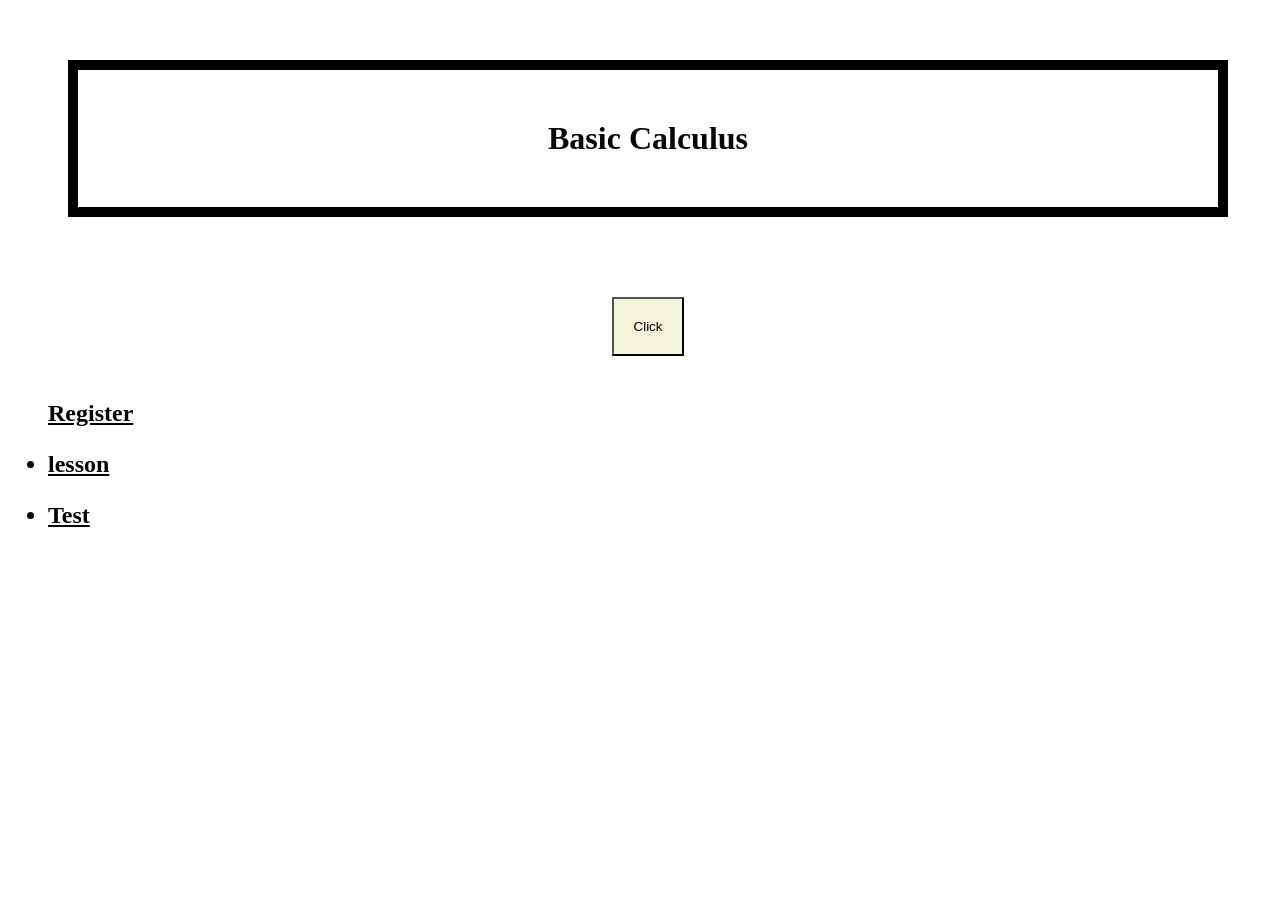
<file: index.html>
<!DOCTYPE html>
<html lang="en">
<head>
    <meta charset="UTF-8">
    <meta name="viewport" content="width=device-width, initial-scale=1.0">
    <title>E-learning calculus M6/5</title>
    <link rel="stylesheet" href="style.css">
</head>
<style>
    body {
        background-color: #FFFFFF;
        text-align: center;

    }   
</style>
<body style="background-color: #FFFFFF">
    <h1 style="text-align: center;">Basic Calculus</h1>
<button>Click</button>
  <h2>
    <ul>
        <p><il><a href="register.html">Register</a></il></p>
        <p><li><a href="lesson.html">lesson</a></li></p>
        <p><li><a href="Test.html">Test</a></li></p>
  </h2> 
    


</body>
</html>
</file>
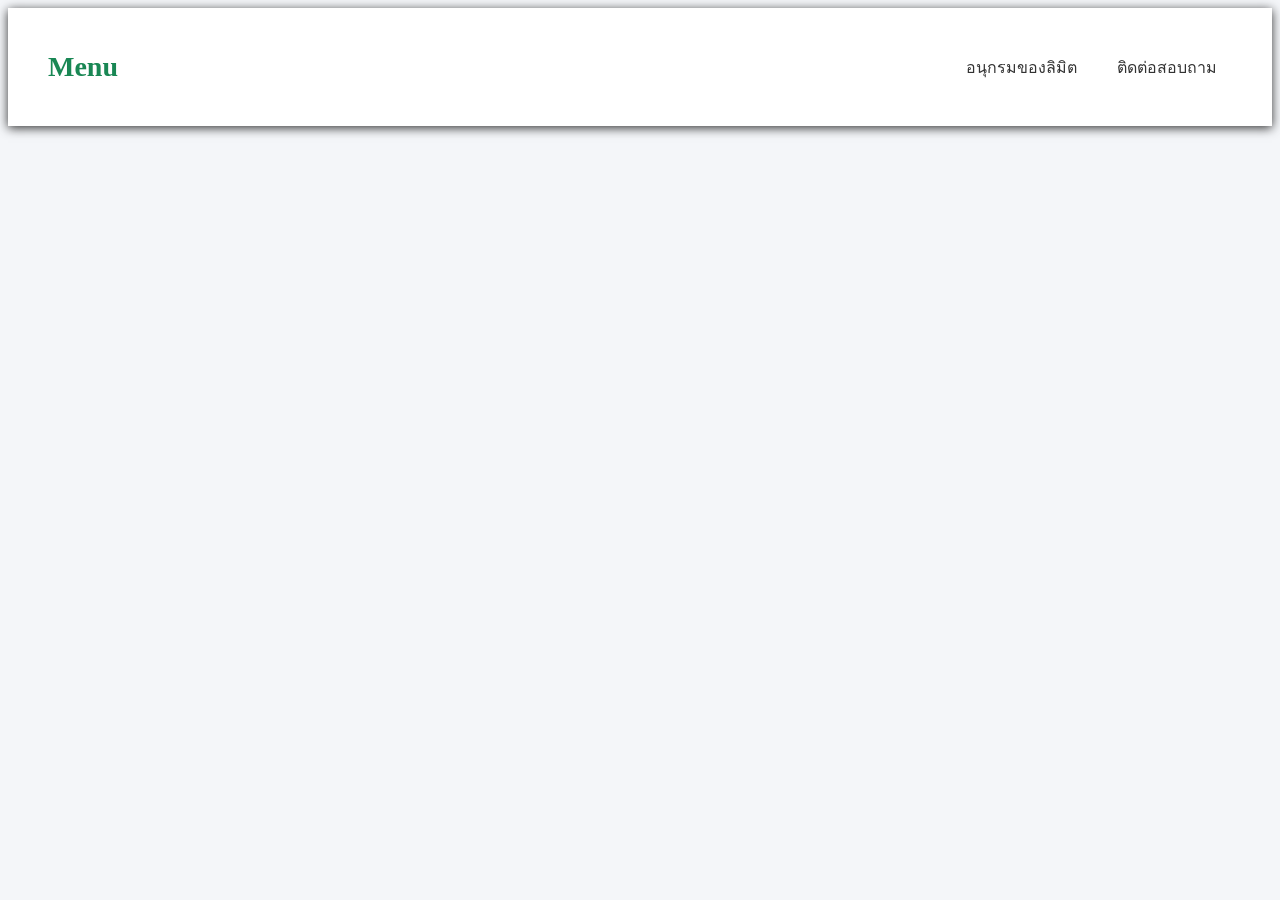
<file: lesson.html>
<!DOCTYPE html>
<html lang="en">
<head>
    <meta charset="UTF-8">
    <meta name="viewport" content="width=device-width, initial-scale=1.0">
    <title>lesson</title>
    <link rel="stylesheet" href="lesson.css">
</head>
<body>
    <header>
       
        <h3>Menu</h3>
        <nav>
             <ul>
        
                
                <li><a href="อนุกรมของลิมิต.html">อนุกรมของลิมิต</a></li>
                
                <li><a href="ติดต่อสอบถาม.html">ติดต่อสอบถาม</a></li>
            </ul>
        
    
    </nav>
    </header>
</body>
</html>
</file>
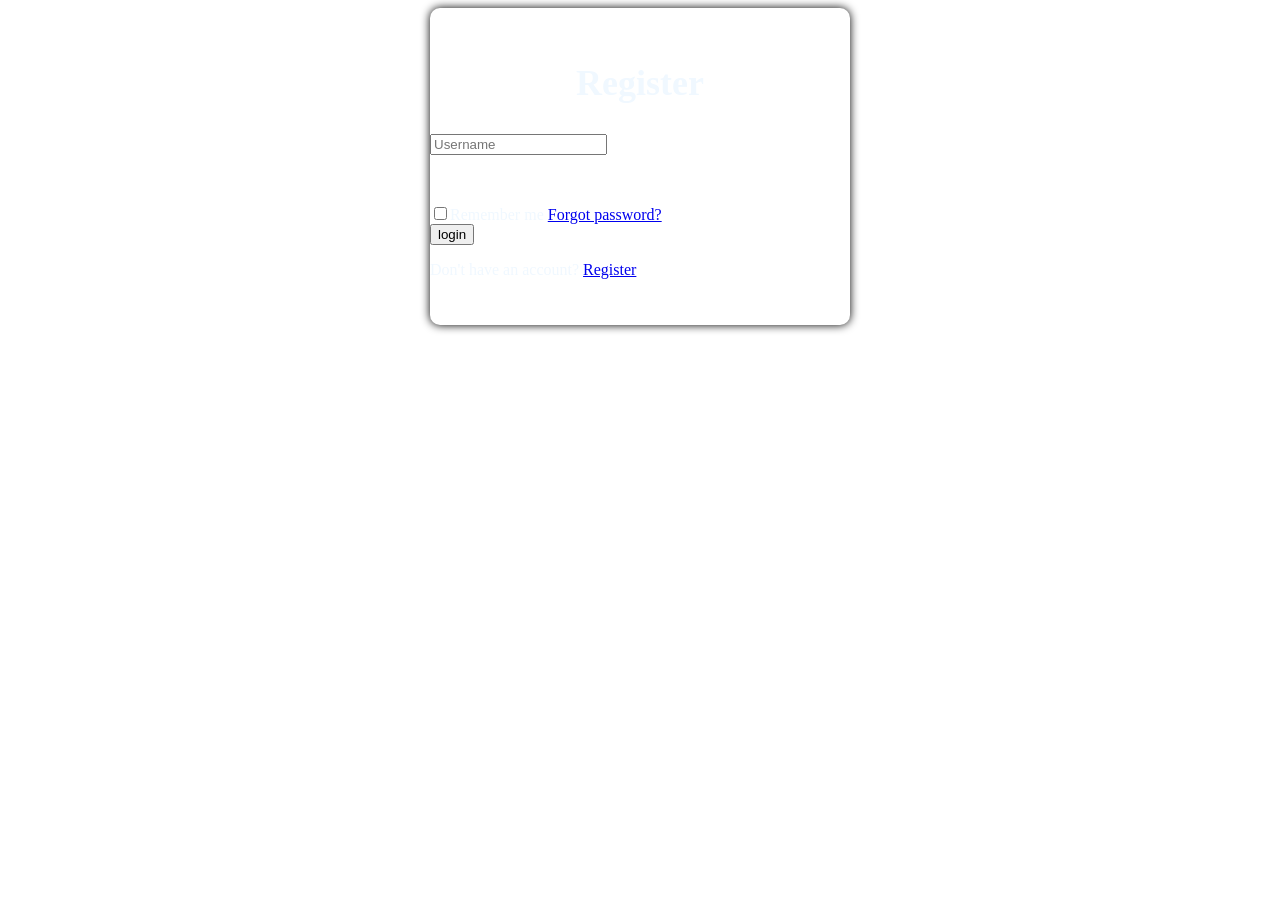
<file: register.html>
<!DOCTYPE html>
<html lang="en">
<head>
    <meta charset="UTF-8">
    <meta name="viewport" content="width=device-width, initial-scale=">
    <title>Register</title>
    <link rel="stylesheet" href="my.css">
</head>
<body>

<div class="wrapper">
    <form action="">
        
        <h1>Register</h1>
        <div class="input-box">
            <input type="text" placeholder="Username" required>
            <i class='bx bxs-lock-alt'></i>
        </div>
        <div class="remember-forgot">
            <label><input type="checkbox">Remember me</label>
            <a href="lesson.html">Forgot password?</a>
        </div>
        <button type="submit"class="btn">login <a href="lesson.html"></a></button>
        <div class="register-link">
            <p>Don't have an account? <a href="lesson.html">Register</a></p>
        </div>
    </form>
</div>
    
</body>
</html>
</file>
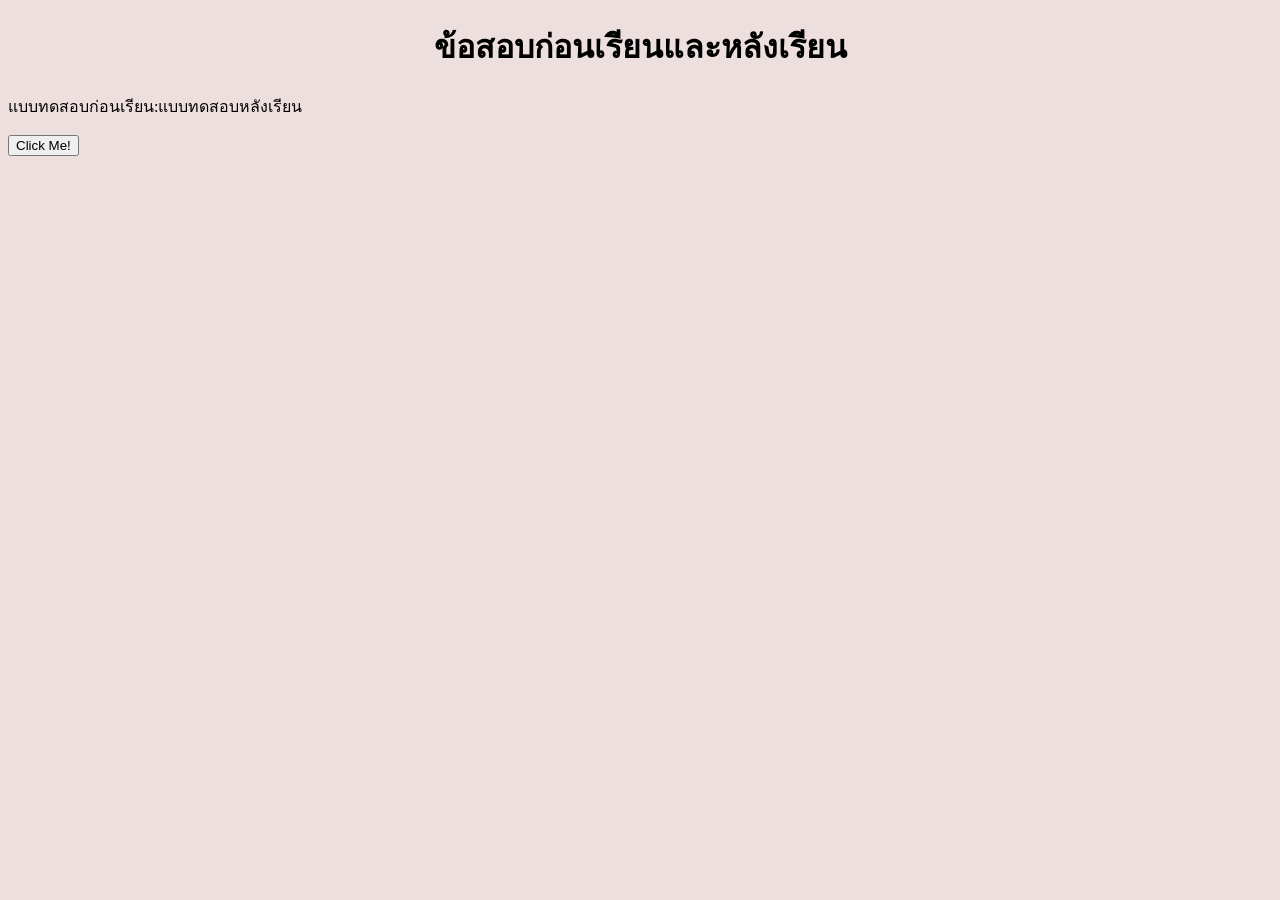
<file: Test.html>
<!DOCTYPE html>
<html lang="en">
<head>
    <meta charset="UTF-8">
    <meta name="viewport" content="width=device-width, initial-scale=1.0">
    <title>Test</title>
    
    <link rel="stylesheet" a href="test.css">
</head>
<body>
    <script src="table.js"></script>
    <style>
        body{
            background-color: rgb(238, 223, 223);
        }
    </style>
    
 <h1 style="color: rgb(0, 0, 0);">ข้อสอบก่อนเรียนและหลังเรียน</h1>
 <p>แบบทดสอบก่อนเรียน:แบบทดสอบหลังเรียน</p>
 <a href="https://wayground.com/join?gc=30784165">
 <button type="button"
 onclick='document.getElementById("demo").innerHTML="Hello JavaScript!"'>Click Me!</button>                                                                                                                                                                                                                                                                                                                                                                                                                                                                                                           
     </a>         
</body>
</html>
</file>
<file: style.css>
body { 
    background: url(https://png.pngtree.com/thumb_back/fh260/background/20220620/pngtree-business-background-image-research-calculus-practice-photo-image_8502466.jpg);
    color:#070707;
    width: 100%;
    height: auto;
}
h1{
    border: 10px solid #000000;
    padding: 50px;
    margin: 60px;
}
button{
    background-color: #F5F5DC;
    padding: 20px 20px;
    margin: 20px;
}


h2{
    text-align: left;
    -webkit-text-fill-color: #000000;
    -webkit-background-clip: text;
}
</file>
<file: lesson.css>
{
    margin: 0;
    padding: 0;
    box-sizing: border-box;
    font-family: Arial,sans-serif;
}
body{
    background:#f4f6f9;

}
header{
    background: white;
    padding: 15px 40px;
    display: flex;
    justify-content: space-between;
    align-items: center;
    flex-wrap: wrap;
    gap: 15px;
    box-shadow: 0 2px 10px rgba(0, 0, 0, 0.8);
}
h3{
    color: #198754;
    font-size: 28px;
    font-weight: bold;
}
nav ul{
    list-style: none;
    color:#333;
    display:flex;
    flex-wrap: wrap;
    gap: 10px;
    align-items: center;
}
nav ul li a{
    text-decoration: none;
    color: #333;
    padding: 10px 15px;
    border-radius: 6px;
    transition: 0.3s;
}
nav ul li a:hover{
    background: #198754;
    color:white;
}
.login-btn{
    background: none;
    color:#198754;
    border: 1px solid #198754;
    border-radius: 30px;
    padding:10px 20px;
}
.login-btn:hover{
    background: #198754;
    color: white;
}
</file>
<file: my.css>
@import url('https://fonts.google.com/specimen/Chango?preview.script=Latn');
{
    margin: 0;
    padding: 0;
    box-sizing:border-box;
    font-family:"Poppins",sans-serif;
}
body{
    display: flex;
    justify-content: center;
    align-items: center;
    main-height: 100vh;
    background: url(https://i.pinimg.com/736x/2e/95/39/2e95395377f36f83ac91575ba60afc48.jpg)no-repeat;
    background-size: cover;
    background-position: center;
}
.wrapper{
    width: 420px;
    background-color: transparent;
    border: 2px solid rgba(red, green, blue, alpha);
    backdrop-filter: blur(15px);
    box-shadow: 0 0  10px rgba(0, 0, 0, 2);
    color: aliceblue;
    border-radius: 10px;
    padding: 30px 0;
}
.wrapper h1{
    font-size: 36px;
    text-align: center;
}.wrapper .input-box{
    width: 200%;
    height: 40px;
    position: relative;
    margin: 30px 0;
}
</file>
<file: test.css>
h1{
    text-align: center;
}
.button{
    width: 100px;
    height: 40px;
}
</file>
